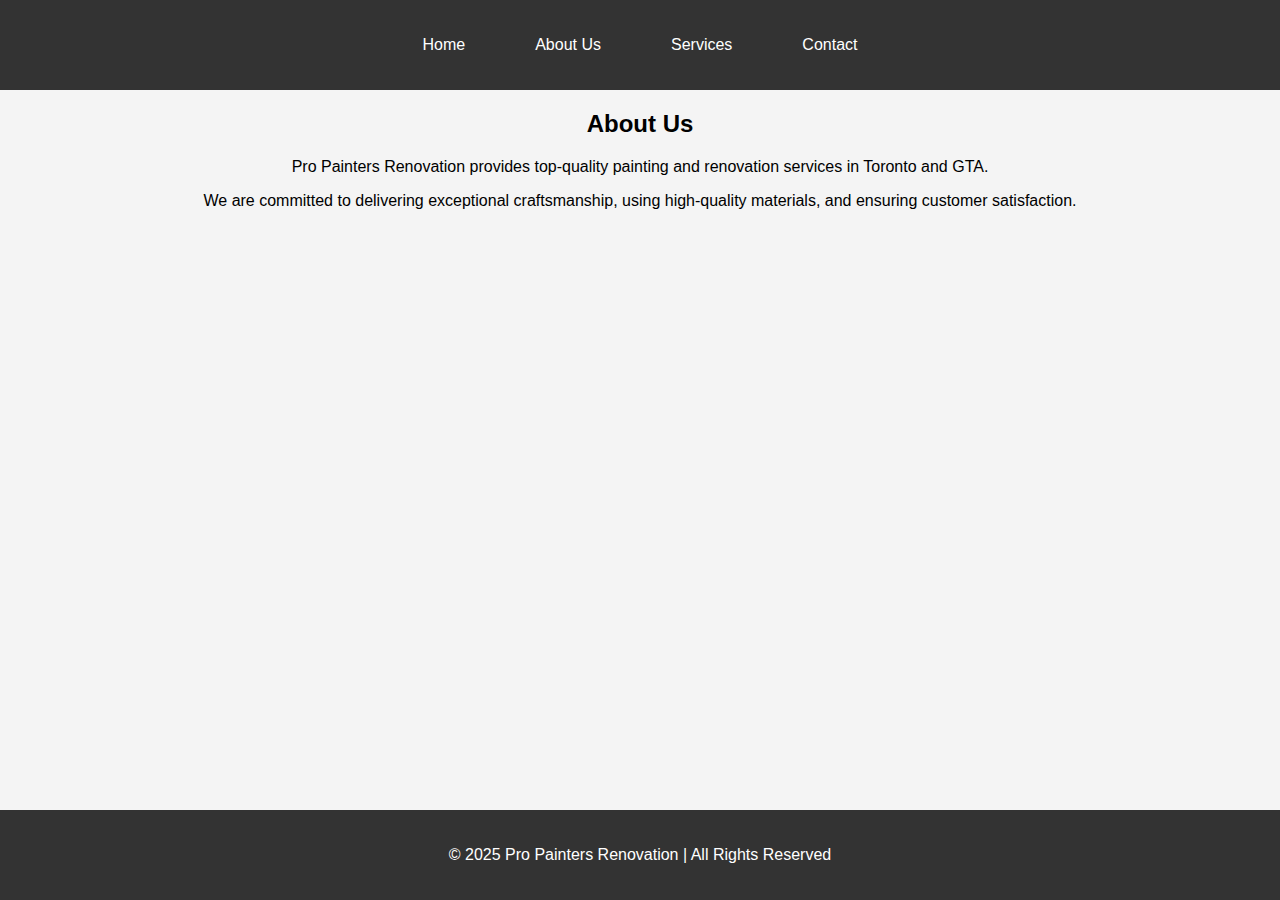
<file: about.html>
<!DOCTYPE html>
<html lang="en">
<head>
    <meta charset="UTF-8">
    <meta name="viewport" content="width=device-width, initial-scale=1.0">
    <title>About Us - Pro Painters Renovation</title>
    <link rel="stylesheet" href="style.css">
</head>
<body>

    <nav class="sticky-nav">
        <ul>
            <li><a href="index.html">Home</a></li>
            <li><a href="about.html">About Us</a></li>
            <li><a href="services.html">Services</a></li>
            <li><a href="contact.html">Contact</a></li>
        </ul>
    </nav>

    <section class="about">
        <h2>About Us</h2>
        <p>Pro Painters Renovation provides top-quality painting and renovation services in Toronto and GTA.</p>
        <p>We are committed to delivering exceptional craftsmanship, using high-quality materials, and ensuring customer satisfaction.</p>
    </section>

    <footer>
        <p>© 2025 Pro Painters Renovation | All Rights Reserved</p>
    </footer>

</body>
</html>
</file>
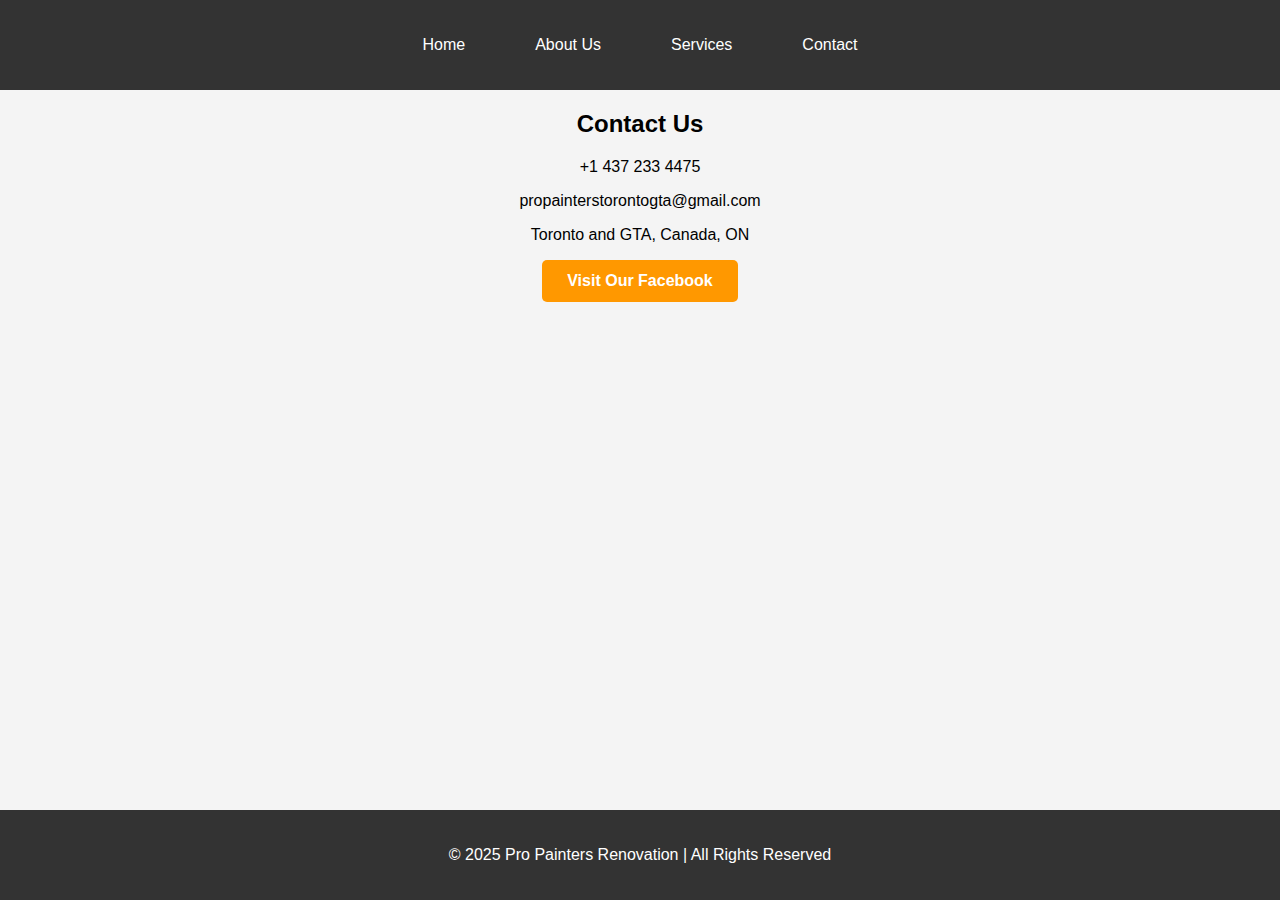
<file: contact (1).html>
<!DOCTYPE html>
<html lang="en">
<head>
    <meta charset="UTF-8">
    <meta name="viewport" content="width=device-width, initial-scale=1.0">
    <title>Contact - Pro Painters Renovation</title>
    <link rel="stylesheet" href="style.css">
</head>
<body>

    <nav class="sticky-nav">
        <ul>
            <li><a href="index.html">Home</a></li>
            <li><a href="about.html">About Us</a></li>
            <li><a href="services.html">Services</a></li>
            <li><a href="contact.html">Contact</a></li>
        </ul>
    </nav>

    <section class="contact">
        <h2>Contact Us</h2>
        <p><i class="fas fa-phone"></i> +1 437 233 4475</p>
        <p><i class="fas fa-envelope"></i> propainterstorontogta@gmail.com</p>
        <p><i class="fas fa-map-marker-alt"></i> Toronto and GTA, Canada, ON</p>
        <a href="https://www.facebook.com/profile.php?id=61565375300134" class="btn">Visit Our Facebook</a>
    </section>

    <footer>
        <p>© 2025 Pro Painters Renovation | All Rights Reserved</p>
    </footer>

</body>
</html>
</file>
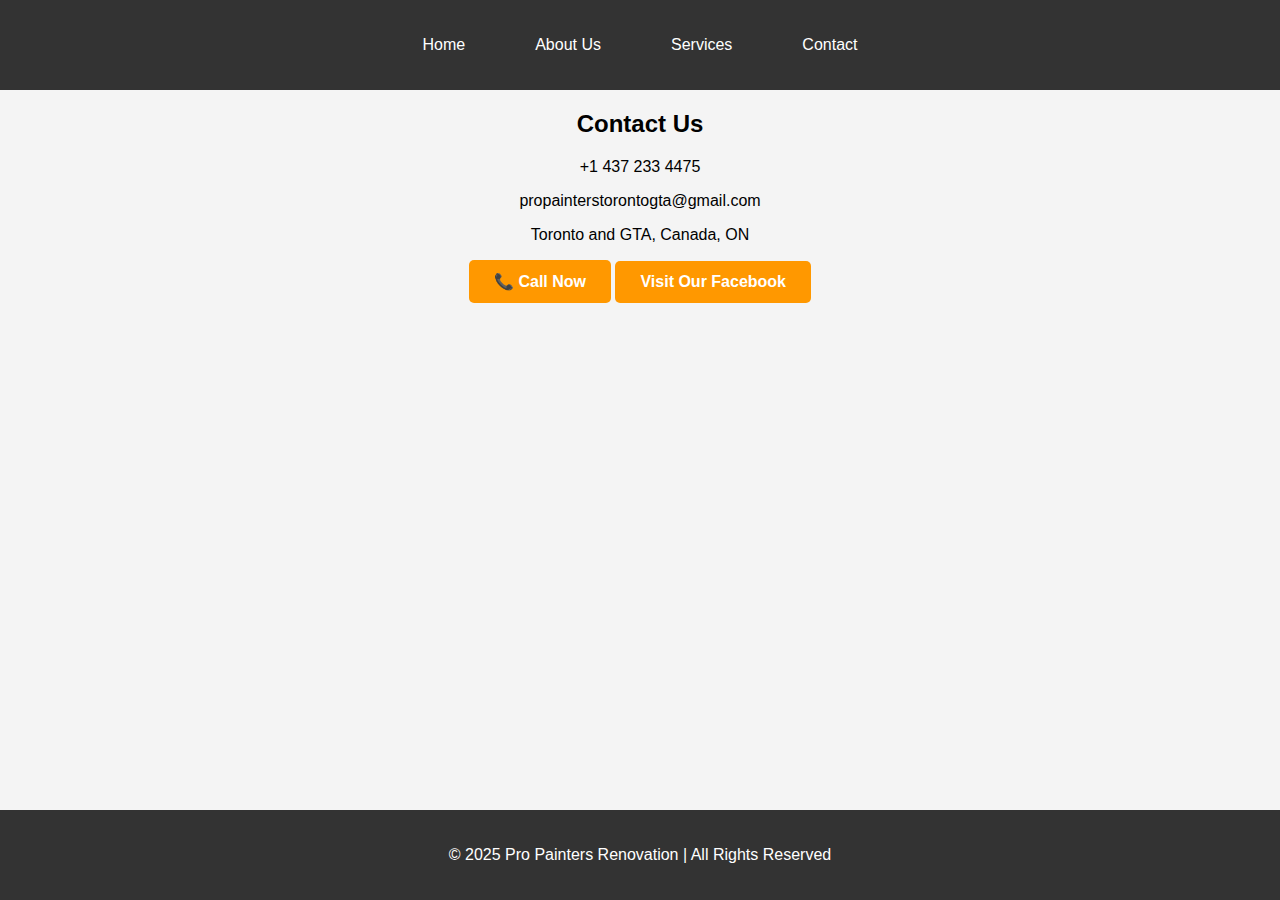
<file: contact.html>
<!DOCTYPE html>
<html lang="en">
<head>
    <meta charset="UTF-8">
    <meta name="viewport" content="width=device-width, initial-scale=1.0">
    <title>Contact - Pro Painters Renovation</title>
    <link rel="stylesheet" href="style.css">
</head>
<body>

    <nav class="sticky-nav">
        <ul>
            <li><a href="index.html">Home</a></li>
            <li><a href="about.html">About Us</a></li>
            <li><a href="services.html">Services</a></li>
            <li><a href="contact.html">Contact</a></li>
        </ul>
    </nav>

    <section class="contact">
        <h2>Contact Us</h2>
        <p><i class="fas fa-phone"></i> +1 437 233 4475</p>
        <p><i class="fas fa-envelope"></i> propainterstorontogta@gmail.com</p>
        <p><i class="fas fa-map-marker-alt"></i> Toronto and GTA, Canada, ON</p>
        
        <!-- Додано кнопку для дзвінка -->
        <a href="tel:+14372334475" class="btn call-btn">📞 Call Now</a>

        <a href="https://www.facebook.com/profile.php?id=61565375300134" class="btn">Visit Our Facebook</a>
    </section>

    <footer>
        <p>© 2025 Pro Painters Renovation | All Rights Reserved</p>
    </footer>

</body>
</html>
</file>
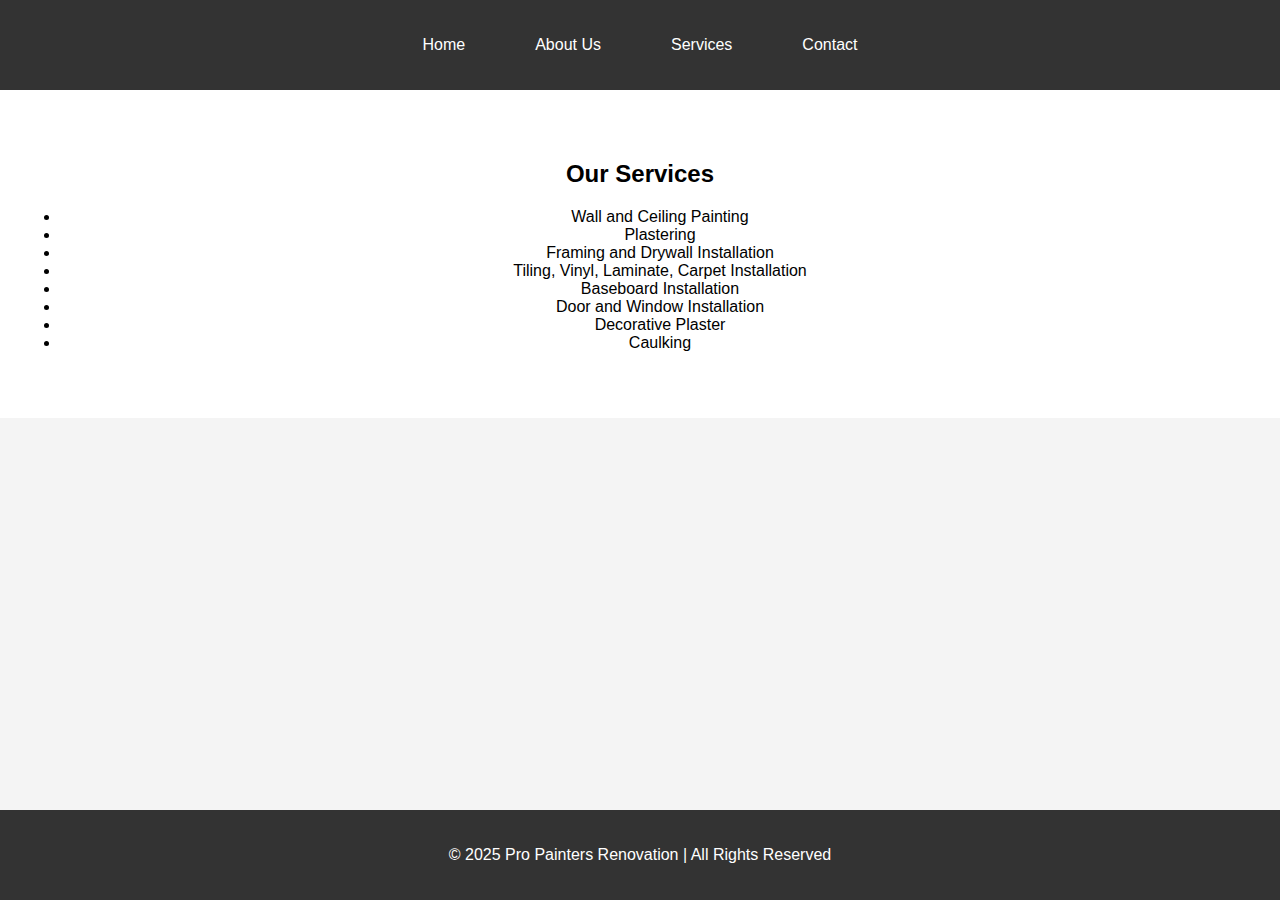
<file: services .html>
<!DOCTYPE html>
<html lang="en">
<head>
    <meta charset="UTF-8">
    <meta name="viewport" content="width=device-width, initial-scale=1.0">
    <title>Services - Pro Painters Renovation</title>
    <link rel="stylesheet" href="style.css">
</head>
<body>

    <nav class="sticky-nav">
        <ul>
            <li><a href="index.html">Home</a></li>
            <li><a href="about.html">About Us</a></li>
            <li><a href="services.html">Services</a></li>
            <li><a href="contact.html">Contact</a></li>
        </ul>
    </nav>

    <section class="services">
        <h2>Our Services</h2>
        <ul>
            <li>Wall and Ceiling Painting</li>
            <li>Plastering</li>
            <li>Framing and Drywall Installation</li>
            <li>Tiling, Vinyl, Laminate, Carpet Installation</li>
            <li>Baseboard Installation</li>
            <li>Door and Window Installation</li>
            <li>Decorative Plaster</li>
            <li>Caulking</li>
        </ul>
    </section>

    <footer>
        <p>© 2025 Pro Painters Renovation | All Rights Reserved</p>
    </footer>

</body>
</html>
</file>
<file: style.css>
/* General Styles */
body {
    font-family: Arial, sans-serif;
    margin: 0;
    padding: 0;
    text-align: center;
    background-color: #f4f4f4;
}

/* Sticky Navigation Bar */
.sticky-nav {
    position: sticky;
    top: 0;
    background: #333;
    padding: 10px 0;
    z-index: 1000;
}

.sticky-nav ul {
    list-style: none;
    padding: 0;
    display: flex;
    justify-content: center;
}

.sticky-nav ul li {
    margin: 0 15px;
}

.sticky-nav ul li a {
    text-decoration: none;
    color: white;
    padding: 10px 20px;
    display: block;
    transition: 0.3s;
}

.sticky-nav ul li a:hover {
    background: #ff9800;
    border-radius: 5px;
}

/* Hero Section */
.hero {
    background: linear-gradient(to right, #00509E, #ff9800);
    color: white;
    padding: 50px 20px;
}

.hero h1 {
    font-size: 36px;
    animation: fadeIn 2s;
}

.hero p {
    font-size: 18px;
    margin-bottom: 20px;
}

.btn {
    display: inline-block;
    padding: 12px 25px;
    background: #ff9800;
    color: white;
    text-decoration: none;
    border-radius: 5px;
    font-weight: bold;
    transition: 0.3s;
}

.btn:hover {
    background: #e68900;
    transform: scale(1.05);
}

/* Services Section */
.services {
    padding: 50px 20px;
    background: white;
}

.service-grid {
    display: flex;
    justify-content: center;
    gap: 20px;
    flex-wrap: wrap;
}

.service-box {
    background: #f9f9f9;
    padding: 20px;
    border-radius: 10px;
    width: 250px;
    box-shadow: 0 4px 8px rgba(0,0,0,0.1);
    transition: transform 0.3s;
}

.service-box:hover {
    transform: scale(1.05);
}

/* Cost Calculator */
.calculator {
    padding: 50px 20px;
    background: #eee;
}

.calculator input, .calculator select {
    width: 200px;
    padding: 10px;
    margin: 10px;
    border: 1px solid #ccc;
    border-radius: 5px;
}

.calculator button {
    padding: 10px 20px;
    background: #ff9800;
    border: none;
    color: white;
    cursor: pointer;
    transition: 0.3s;
}

.calculator button:hover {
    background: #e68900;
}

/* Contact Info */
.contact-info {
    padding: 50px 20px;
    background: #ddd;
}

.contact-info p {
    font-size: 18px;
    margin: 10px 0;
}

.contact-info i {
    color: #00509E;
    margin-right: 10px;
}

/* Footer */
footer {
    background: #333;
    color: white;
    padding: 20px;
    margin-top: 20px;
}

/* Animations */
@keyframes fadeIn {
    from { opacity: 0; transform: translateY(-10px); }
    to { opacity: 1; transform: translateY(0); }
}
/* Фіксує футер внизу сторінки */
html, body {
    height: 100%;
    margin: 0;
    display: flex;
    flex-direction: column;
}

footer {
    background: #333;
    color: white;
    padding: 20px;
    margin-top: auto; /* Притискає футер до низу */
    text-align: center;
}
</file>
